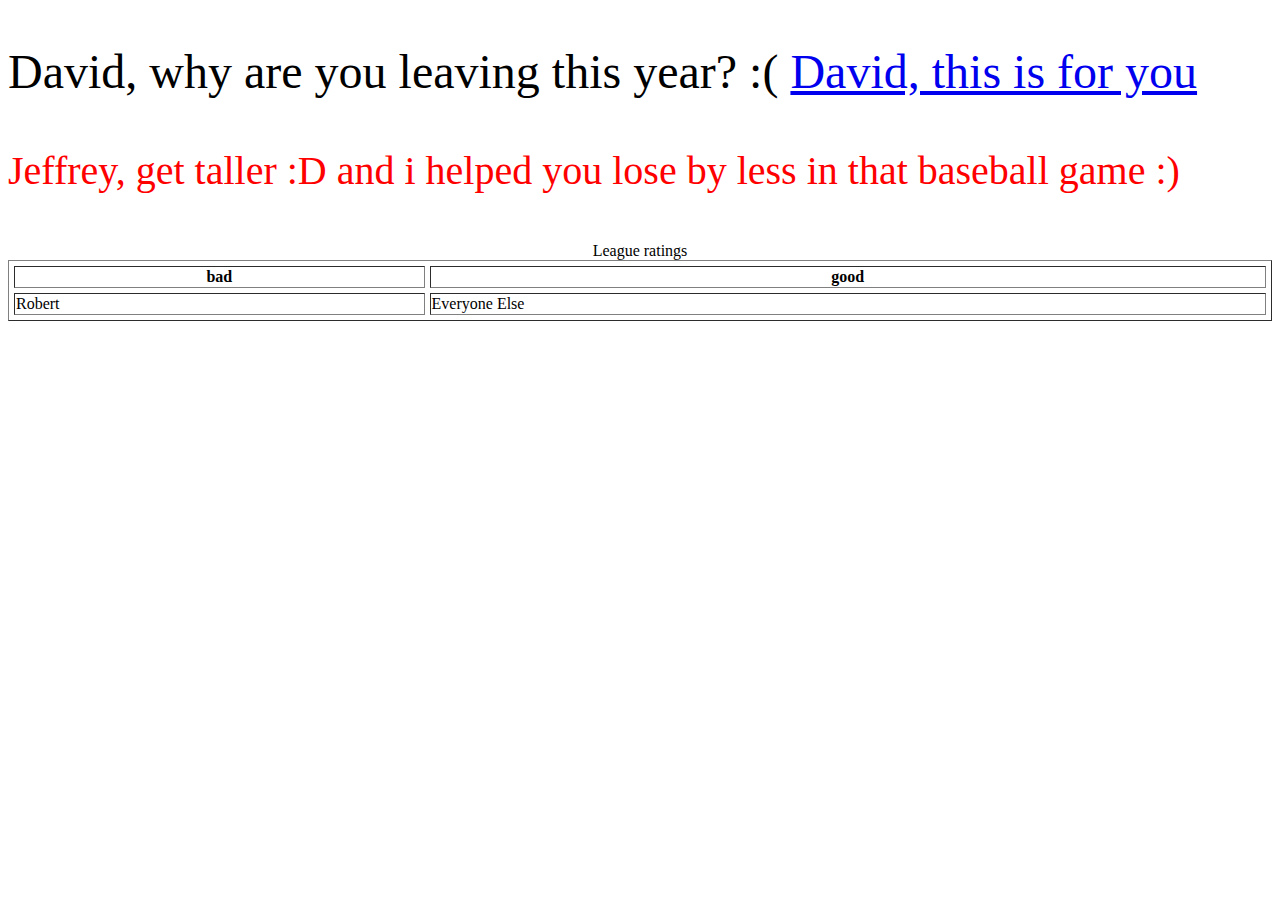
<file: index.html>
<!doctype.html>
<html>
    <title> All hail the god Roberti!</title>
    <br>
    <br>
    <head><font size=72> David, why are you leaving this year? :(</head>
        <a href="http://i.imgur.com/nkI8LLU.gif">David, this is for you</a>
    
        <p><font style="color: red"><small>Jeffrey, get taller :D and i helped you lose by less in that baseball game :)</small></font></p>
<link rel="stylesheet" href="bluecarrotosismemes.css"></a>
<table border="1" style="width:100%">
        <caption>League ratings
    </caption>
    <tr>
        <th> bad</th>
        <th> good</th>
    </tr>
    <tr>
        <td>Robert </td>
        <td> Everyone Else</td>
    </tr>

        </table>
</html>
</file>
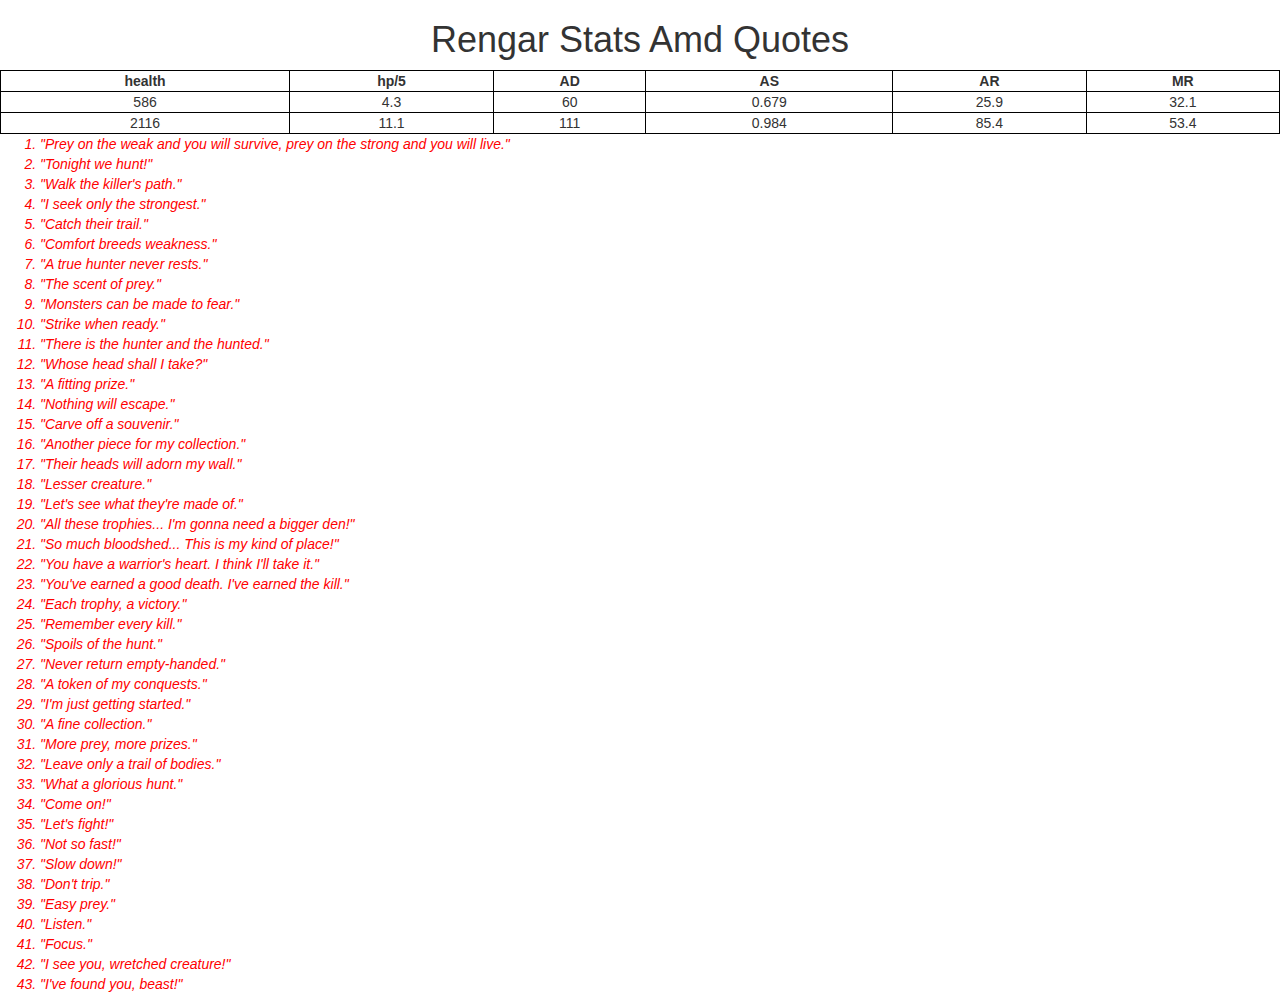
<file: Rengar.html>
<!doctype html>
<html>
<head>
    <meta charset="utf-9">
      <meta name="viewport" content="width=device-width, initial-scale=1">
  <link rel="stylesheet" href="http://maxcdn.bootstrapcdn.com/bootstrap/3.3.4/css/bootstrap.min.css">
    <title>RengarStatsAndQuotes</title>
</head>
<body>
    <link rel="stylesheet" href="Rengar.css">  
    <header>
    <h1><center>Rengar Stats Amd Quotes</center></h1></header>
 <table border="1" style="width:100%">
    <tr>
    <th>health</th>
    <th>hp/5</th>
    <th>AD</th>
    <th>AS</th>
    <th>AR</th>
    <th>MR</th>
    </tr>
    <tr>
    <td>586</td>
    <td>4.3</td>
    <td>60</td>
    <td>0.679</td>
    <td>25.9</td>
    <td>32.1</td>
    </tr>
     <tr>
     <td>2116</td>
     <td>11.1</td>
     <td>111</td>
     <td>0.984</td>
     <td>85.4</td>
     <td>53.4</td>
     </tr>
    </table>
<ol>
<li>"Prey on the weak and you will survive, prey on the strong and you will live."</li>
<li>"Tonight we hunt!"</li>
<li>"Walk the killer's path."</li>
<li>"I seek only the strongest."</li>
<li>"Catch their trail."</li>
<li>"Comfort breeds weakness."</li>
 <li>"A true hunter never rests."</li>    
<li>"The scent of prey."</li>
<li>"Monsters can be made to fear."</li>
<li>"Strike when ready."</li>
<li>"There is the hunter and the hunted."</li>
 <li>"Whose head shall I take?"</li>
<li>"A fitting prize."</li>
 <li>"Nothing will escape."</li>
<li>"Carve off a souvenir."</li>
 <li>"Another piece for my collection."</li>
 <li> "Their heads will adorn my wall."</li>
 <li>"Lesser creature."</li>
 <li>"Let's see what they're made of."</li>
<li>"All these trophies... I'm gonna need a bigger den!"</li>
<li>"So much bloodshed... This is my kind of place!"</li>
<li>"You have a warrior's heart. I think I'll take it."</li>
<li>"You've earned a good death. I've earned the kill."</li>
<li>"Each trophy, a victory."</li>
<li>"Remember every kill."</li>
<li>"Spoils of the hunt."</li>
<li>"Never return empty-handed."</li>
<li>"A token of my conquests."</li>
<li>"I'm just getting started."</li>
<li>"A fine collection."</li>
<li>"More prey, more prizes."</li>
<li>"Leave only a trail of bodies."</li>
<li>"What a glorious hunt."</li>
<li>"Come on!"</li>
<li>"Let's fight!"</li>
<li>"Not so fast!"</li>
<li>"Slow down!"</li>
<li>"Don't trip."</li>
<li>"Easy prey."</li>
<li>"Listen."</li>
<li>"Focus."</li>
<li>"I see you, wretched creature!"</li>
<li>"I've found you, beast!"</li>
    </ol>
    
</body></html>
</file>
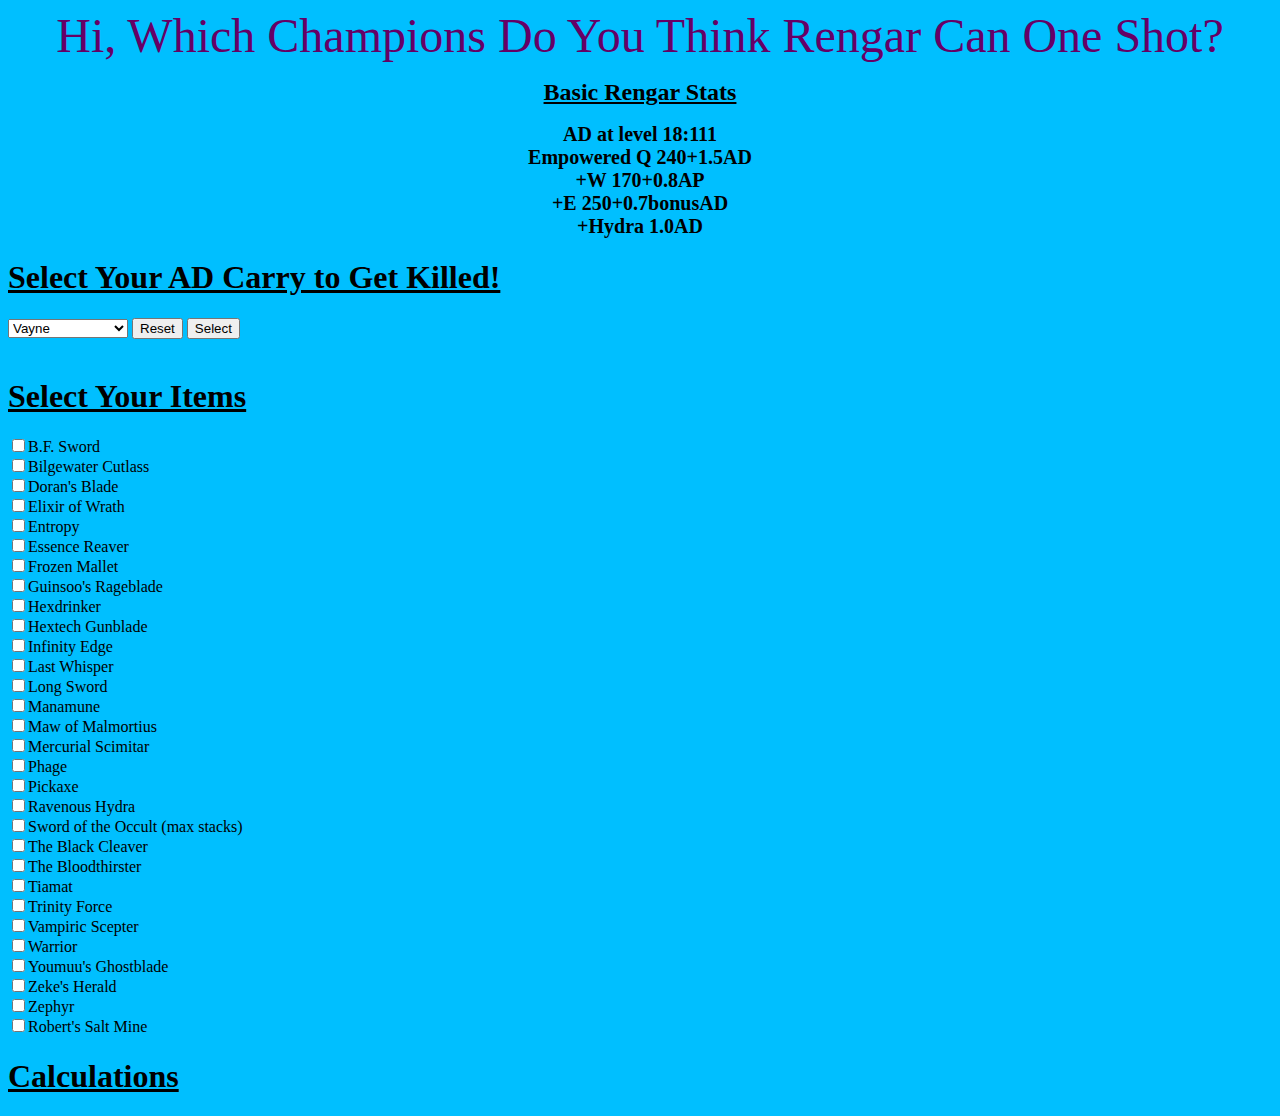
<file: RengarOneShot.html>
<!doctype html>
<html lang="en-US">
</html>
    <meta charset="utf-8">
    <meta name="viewport" content="width=device-width, initial-scale=1">
<head><link rel="stylesheet" href="RengarOneShot.css"> </head>

    <link rel="stylesheet" href="RengarOneShot.css"> 
<body id="background">
<title> OneShot?</title>

<header style="text-align:center;color:#660066; font-size:48px;" >Hi, Which Champions Do You Think Rengar Can One Shot?</header>

<h1 style="text-align:center; font-size:24px;"><u> Basic Rengar Stats</u></h1>
<h2 id="Damages" style="text-align:center; font-size:20px;">token</h2>
<script id="RengarStats">
var Rengar = {
ad:111,
QDmg:"150+1.2AD", 
EQDmg:"240+1.5AD", 
WDmg:"170+0.8AP", 
EWDmg:"250+0.8AP", 
EDmg:"250+0.7bonusAD", 
EEDmg:"340+0.7bonusAD",
HDmg:"1.0AD" 
 };
 document.getElementById("Damages").innerHTML = "AD at level 18:" + Rengar.ad + "<br>"+  "Empowered Q " + Rengar.EQDmg + "<br>" + " +W " + Rengar.WDmg + "<br>" + "+E " +  Rengar.EDmg + "<br>" +" +Hydra " + Rengar.HDmg;
</script>

<! this is for the ad carries>
<h1 id="selectADCTitle" ><u>Select Your AD Carry to Get Killed!</u></h1>
<form > 
    <select id="selectADC">
    <option value = "Vayne" >Vayne
    </option>
    <option value = "Kalista" >Kalista
    </option>
    <option value = "Graves" >Graves
    </option>
    <option value = "Ashe" >Ashe
    </option>
    <option value = "Jinx" >Jinx
    </option>
    <option value = "Tristana" >Tristana
    </option>
    <option value = "Sivir" >Sivir
    </option>
    <option value = "Corki" >Corki
    </option>
    <option checked value = "Robert" >Robert
    </option>
    </select>
     <input type="button" onclick="resetFunc()" value="Reset">
    <input type="button" onclick="changeFunc()" value="Select">

</form>
<br>

<p id="stats"></p>

<script>
    function resetFunc() {
        document.getElementById("selectADC").reset() ;
    }
</script>

<script>
function changeFunc() {
    var x = document.getElementById("selectADC") ;
document.getElementById("stats").innerHTML = "YOU HAVE SELECTED: " + x.options[x.selectedIndex].text + " TO DIE!";
    if (x.options[x.selectedIndex].value == "Vayne"){
     document.getElementById("loadADgraph").innerHTML = "Your target has 1909.44 health at level 18 and 76.812 armor."
    } else if (x.options[x.selectedIndex].value == "Kalista"){
     document.getElementById("loadADgraph").innerHTML = "Your target has 1928.76 health at level 18 and 78.512 armor."
    } else if (x.options[x.selectedIndex].value == "Graves"){
     document.getElementById("loadADgraph").innerHTML = "Your target has 1979.12 health at level 18 and 78.716 armor."
    } else if (x.options[x.selectedIndex].value == "Ashe"){
     document.getElementById("loadADgraph").innerHTML = "Your target has 170.72 health at level 18 and 79.012 armor."
    } else if (x == "Jinx"){
     document.getElementById("loadADgraph").innerHTML = "Your target has 1911.76 health at level 18 and 82.38 armor."
    } else if (x.options[x.selectedIndex].value == "Tristana"){
     document.getElementById("loadADgraph").innerHTML = "Your target has 1936.76 health at level 18 and 73 armor."
    } else if (x.options[x.selectedIndex].value == "Sivir"){
     document.getElementById("loadADgraph").innerHTML = "Your target has 1909.76 health at level 18 and 77.46 armor."
    } else if (x.options[x.selectedIndex].value == "Corki"){
     document.getElementById("loadADgraph").innerHTML = "Your target has 1906.76 health at level 18 and 82.88 armor."
    }
        
}
</script>


<! this is for ad items>
<h1  name="ADItemsTitle" id="ADItemsTitle"><u>Select Your Items</u></h1>
<form id="ADItems" onchange="changeADItems()" multiple="multiple" size="30">
    <input type="checkbox" id="AD Item" value = "B.F Sword">B.F. Sword
    <br>
    <input type="checkbox" id="AD Item"  value = "Bilgewater Cutlass">Bilgewater Cutlass
    <br>
    <input type="checkbox" id="AD Item"  value = "Doran's Blade">Doran's Blade
    <br>
    <input type="checkbox" id="AD Item"  value = "Elixir of Wrath">Elixir of Wrath
    <br>
    <input type="checkbox" id="AD Item"  value = "Entropy">Entropy
    <br>
    <input type="checkbox" id="AD Item"  value = "Essence Reaver">Essence Reaver
    <br>
    <input type="checkbox" id="AD Item" value = "Frozen Mallet">Frozen Mallet
    <br>
    <input type="checkbox" id="AD Item" value = "Guinsoo's Rageblade">Guinsoo's Rageblade
    <br>
    <input type="checkbox" id="AD Item"  value = "Hexdrinker">Hexdrinker
    <br>
    <input type="checkbox" id="AD Item" value = "Hextech Gunblade">Hextech Gunblade
<br>
    <input type="checkbox" id="AD Item" value = "Infinity Edge">Infinity Edge
    <br>
    <input type="checkbox" id="AD Item" value = "Last Whisper">Last Whisper
    <br>
    <input type="checkbox" id="AD Item" value = "Long Sword">Long Sword
    <br>
    <input type="checkbox" id="AD Item" value = "Manamune">Manamune
    <br>
    <input type="checkbox" id="AD Item" value = "Maw of Malmortius">Maw of Malmortius
    <br>
    <input type="checkbox" id="AD Item" value = "Mercurial Scimitar">Mercurial Scimitar
    <br>
    <input type="checkbox" id="AD Item" value = "Phage">Phage
    <br>
    <input type="checkbox" id="AD Item" value = "Pickaxe">Pickaxe
    <br>
    <input type="checkbox" id="AD Item" value = "Ravenous Hydra">Ravenous Hydra
    <br>
    <input type="checkbox" id="AD Item" value = "Sword of the Occult">Sword of the Occult (max stacks)
    <br>
    <input type="checkbox" id="AD Item" value = "The Black Cleaver">The Black Cleaver
    <br>
    <input type="checkbox" id="AD Item" value = "The Bloodthirster">The Bloodthirster
    <br>
    <input type="checkbox" id="AD Item" value = "Tiamat">Tiamat
    <br>
    <input type="checkbox" id="AD Item" value="Trinity Force">Trinity Force
    <br>
    <input type="checkbox" id="AD Item" value="Vampiric Scepter">Vampiric Scepter
    <br>
    <input type="checkbox" id="AD Item" value="Warrior">Warrior  
    <br>
    <input type="checkbox" id="AD Item" value="Youmuu's Ghostblade">Youmuu's Ghostblade
    <br>
    <input type="checkbox" id="AD Item" value="Zeke's Herald">Zeke's Herald
    <br>
    <input type="checkbox" id="AD Item" value="Zephyr">Zephyr
    <br>
    <input type="checkbox" id="AD Item" value = "Robert's Salt Mine" >Robert's Salt Mine
    <br>

</form>

<p id="ADstats" font-size:20px></p>
<script>
function changeADItems() {
    var x = document.getElementById("AD Item") ;
    var selectedArray = new Array() ;
    var y = document.getElementById("AD Item") ;
    var count = 0 ;
    for (int i = 0; i < y.options.length; i++)
    {
        if (y.options[i].selected)
        {
            selectedArray[count] = y.options[i].value ;
            count++ ;
        }
    }
    x.value = selectedArray ;
    document.getElementById("ADstats").innerHTML = "You have selected: " + x ;
}
                                                    
                                                                
</script>


<h1 id="calculations"><u>Calculations</u></h1>
<p id="loadADgraph" font-size:20px> </p>


</body>




<script src="RengarOneShot.js" type="text/javascript"></script>
</file>
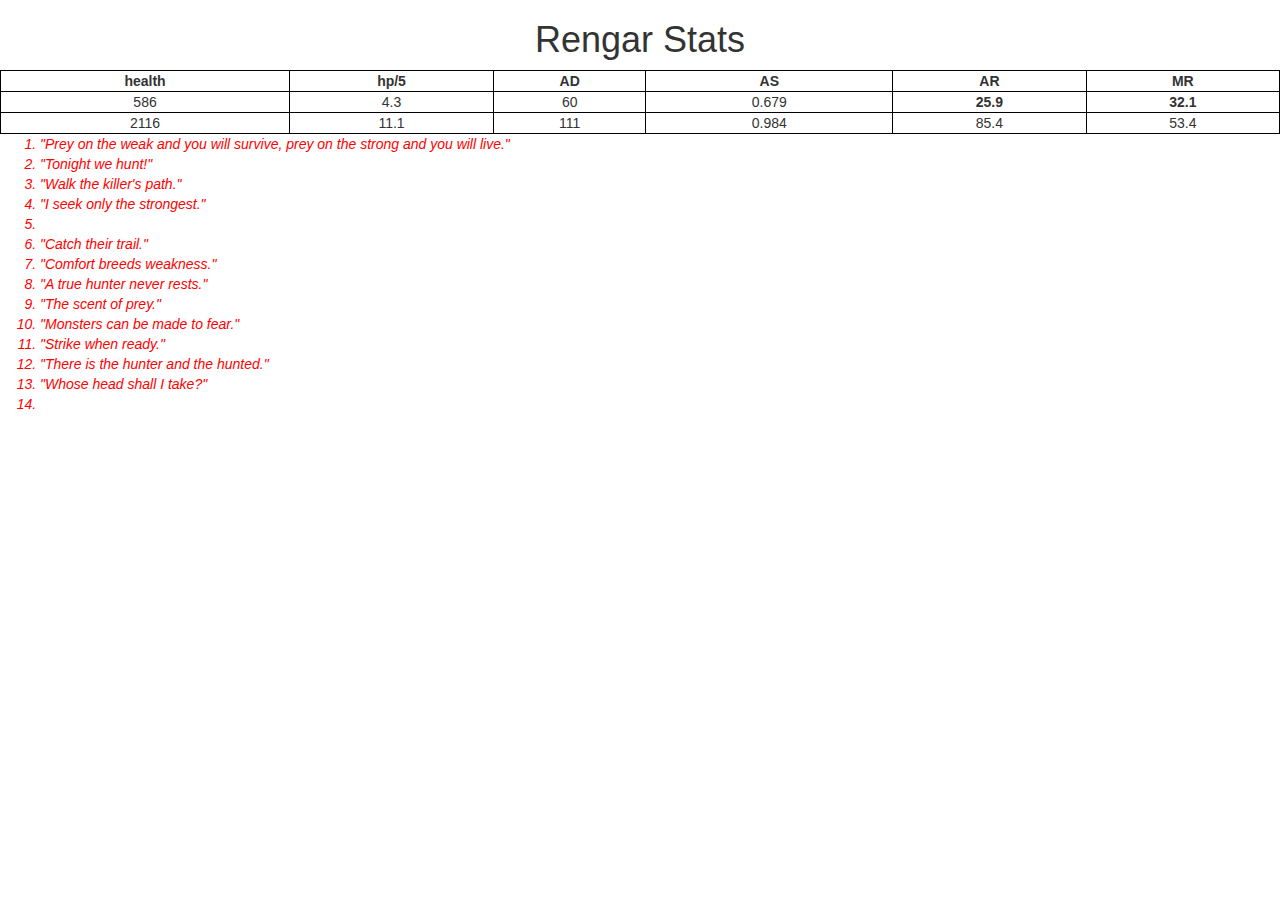
<file: RengarStatsAndQuotes.html>
<!doctype html>
<html>
<head>
    <meta charset="utf-9">
      <meta name="viewport" content="width=device-width, initial-scale=1">
  <link rel="stylesheet" href="http://maxcdn.bootstrapcdn.com/bootstrap/3.3.4/css/bootstrap.min.css">
    <title>RengarStatsAndQuotes</title>
</head>
<body>
    <link rel="stylesheet" href="Rengar.css">  
    <header>
    <h1><center>Rengar Stats</center></h1></header>
 <table border="1" style="width:100%">
    <tr>
    <th>health</th>
    <th>hp/5</th>
    <th>AD</th>
    <th>AS</th>
    <th>AR</th>
    <th>MR</th>
    </tr>
    <tr>
    <td>586</td>
    <td>4.3</td>
    <td>60</td>
    <td>0.679</td>
    <th>25.9</th>
    <th>32.1</th>
    </tr>
     <tr>
     <td>2116</td>
     <td>11.1</td>
     <td>111</td>
     <td>0.984</td>
     <td>85.4</td>
     <td>53.4</td>
     </tr>
    </table>
<ol>
<li>"Prey on the weak and you will survive, prey on the strong and you will live."</li>
<li>"Tonight we hunt!"</li>
<li>"Walk the killer's path."</li>
<li>"I seek only the strongest."</li><li></li>
<li>"Catch their trail."</li>
<li>"Comfort breeds weakness."</li>
 <li>"A true hunter never rests."</li>    
<li>"The scent of prey."</li>
<li>"Monsters can be made to fear."</li>
<li>"Strike when ready."</li>
<li>"There is the hunter and the hunted."</li>
 <li>"Whose head shall I take?"</li>
<li></li></ol>
 <li></li>
<li></li>
 <li></li>
 <li></li>
 <li></li>
 <li></li>
<li></li>
<li></li>
<li></li>
<li></li>
    
    
</body></html>
</file>
<file: bluecarrotosismemes.css>
th{
text-align: center
}
th, td{
    padding:15 px;
}
table{
    border-spacing: 5px;
}
</file>
<file: Rengar.css>
table, th, td{
    border: 1px solid black;
    border-collapse: collapse;
}
th, td {
    text-align: center;
}
li{
    font-size=14;
    font-style: oblique;
    color:red;
    
}
</file>
<file: RengarOneShot.css>
body#background {
  background: url(http://imgur.com/AzAvpyg) no-repeat 50% 50% fixed deepskyblue; 
  background-size: cover;
  -moz-background-size: cover;
  -o-background-size: cover;
  -webkit-background-size: cover;
}
#RengarStats{
    text-align: center;
    font-size: 48px;
}
#selectADC{
    width:120px ;
}
</file>
